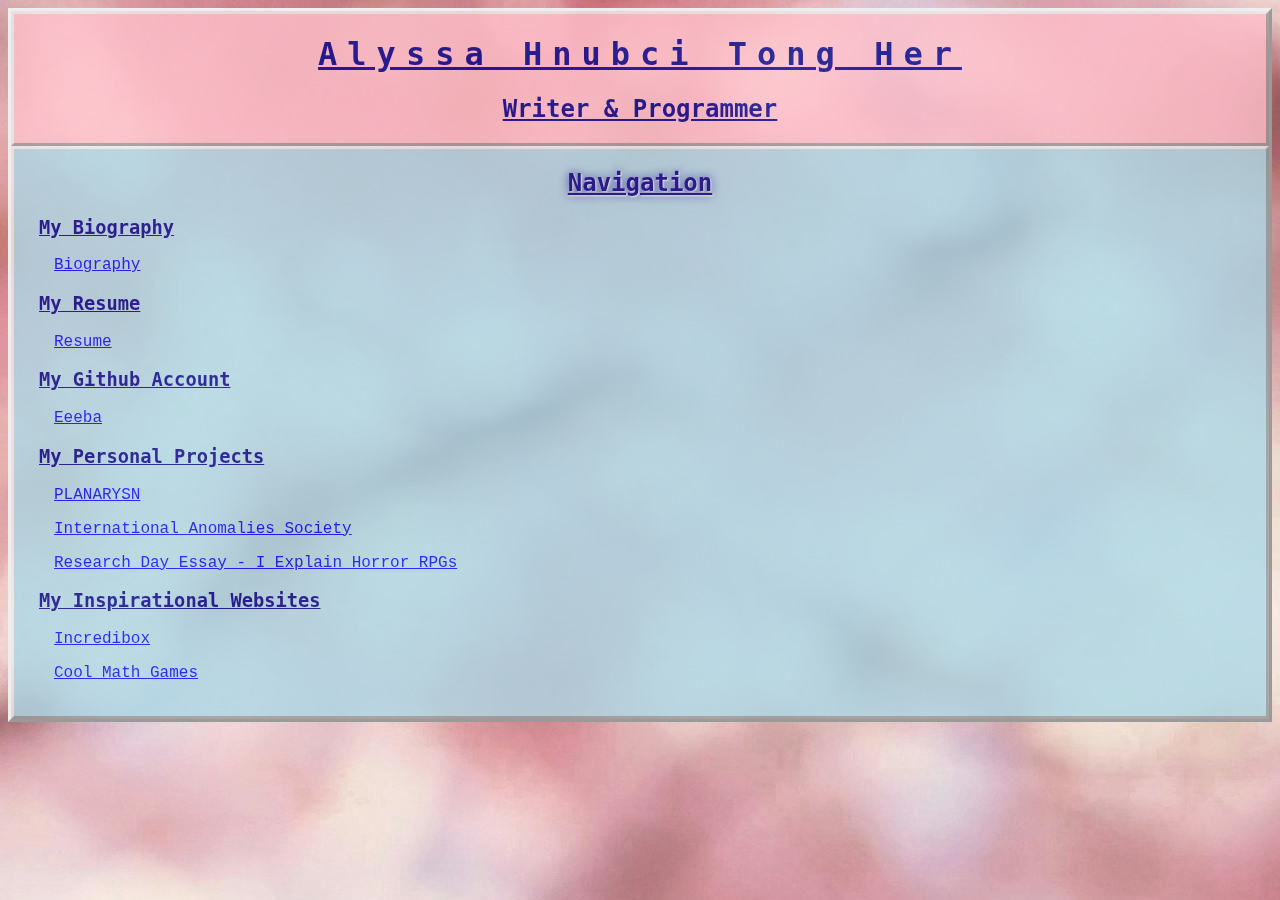
<file: index.html>
<!DOCTYPE html>
    <html lang="en-us">
        <head>

            <meta charset="UTF-8">
            <!-- This makes this web page cater to other devices properly. -->
            <meta name="viewport" content="width=device-width, initial-scale=0.4">

            <!-- This web page is linked to the css file: "stylesheet.css" -->
            <link rel="stylesheet" href="stylesheet.css">
            <!-- This web page has an icon of the cherry blossoms image. -->
            <link rel="icon" type="images/x-icon" href="images/blossoms.jpg">
            <title>Home Page</title>

        </head>
        <body>

            <!-- This top section's background is pink instead of blue. -->
            <div class="alter">

            <!-- The contents after this heading provide navigation to my biography, resume, github account, personal projects, and
            inspirational websites. 
            -->
            <h1><b>Alyssa Hnubci Tong Her</b></h1>
            <h2>Writer & Programmer</h2>
        
            </div>

            <div>

                <!-- This is the navigation heading. -->
                <h2 class="shadow">Navigation</h2>

                <!-- This holds the link to my biography web page. -->
                <h3>My Biography</h3>
                <p><a href="biography.html">Biography</a></p>

                <!-- This holds the link to my resume pdf. -->
                <h3>My Resume</h3>
                <p><a href="https://drive.google.com/file/d/1a9p9Qg65wxDInvu-DafMyXtY9fAZQt2s/view?usp=sharing" target="_blank">Resume</a></p>

                <!-- This holds the link to my github account profile. -->
                <h3>My Github Account</h3>
                <p><a href="https://github.com/Eeeba">Eeeba</a></p>

                <!-- This holds links to my personal projects. -->
                <h3>My Personal Projects</h3>
                <p><a href="planarysn.html" >PLANARYSN</a></p>
                <p><a href="ias.html" >International Anomalies Society</a></p>
                <p><a href="https://docs.google.com/document/d/1qd1SQU65amcBajzL6TiB1ltdAQvTLigB_lUmhW5GOk4/edit?usp=sharing" target="_blank">
                Research Day Essay - I Explain Horror RPGs</a></p>

                <!-- This holds links to my inspirational websites. -->
                <h3>My Inspirational Websites</h3>
                <p><a href="https://www.incredibox.com/" target="_blank" >Incredibox</a></p>
                <p><a href="https://www.coolmathgames.com/" target="_blank" >Cool Math Games</a></p>

                <br>
    
            </div>

        </body>
    </html>
</file>
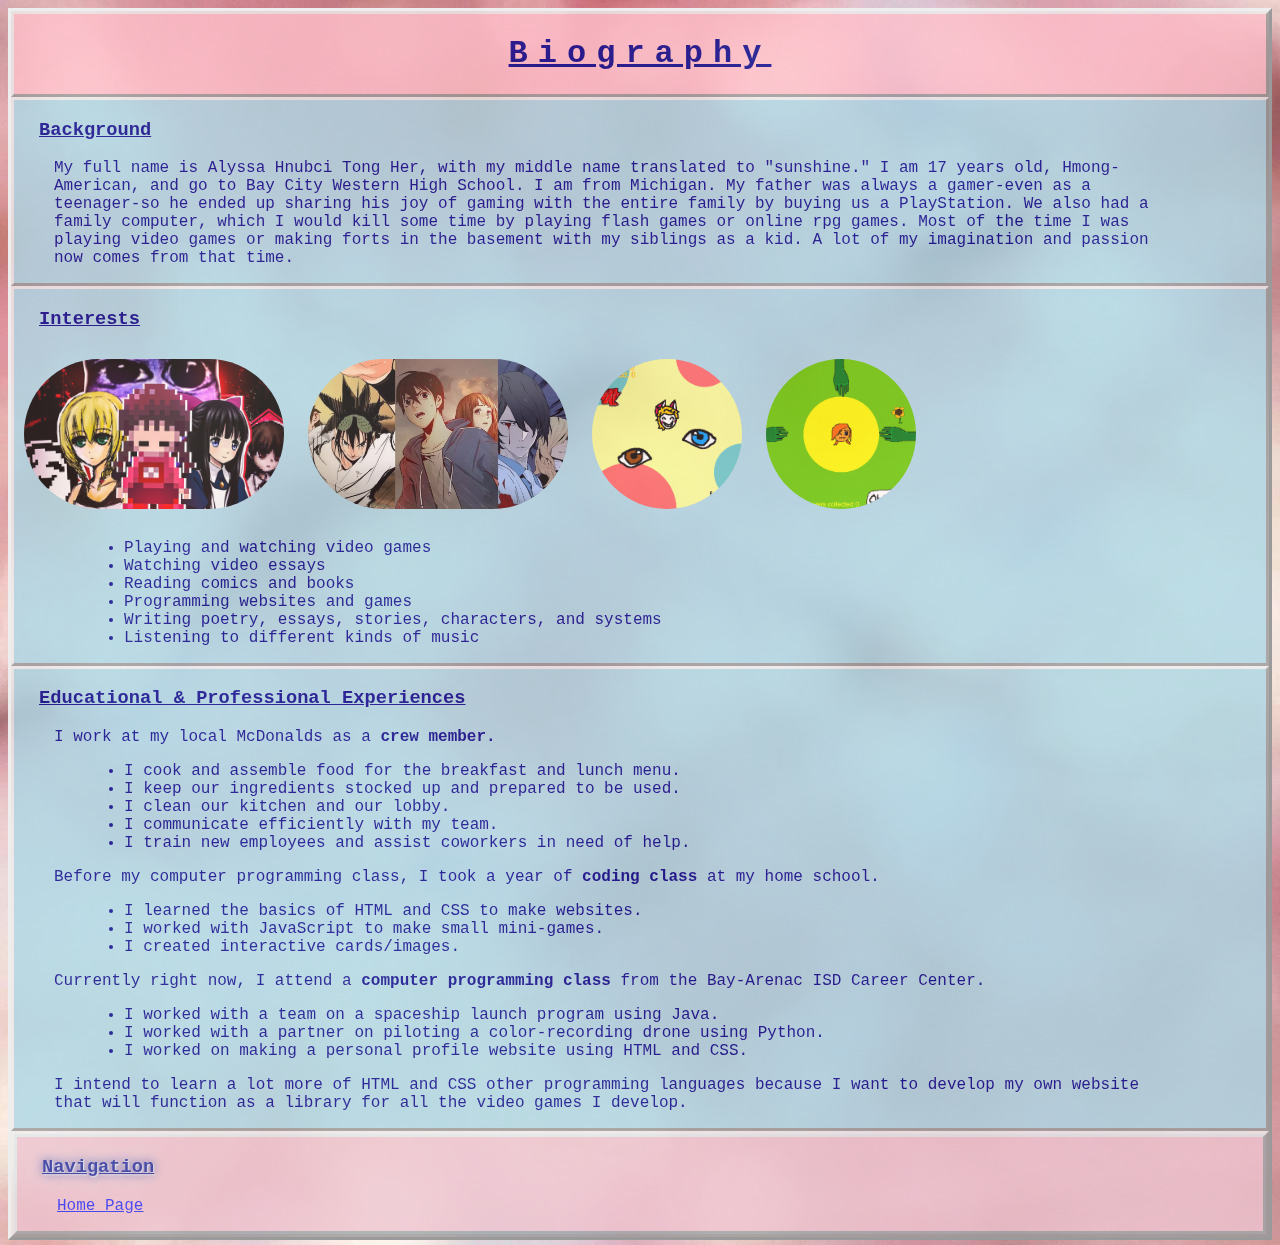
<file: biography.html>
<!DOCTYPE html>
    <html lang="en-us">
        <head>
            
            <meta charset="UTF-8">
            <!-- This makes this web page cater to other devices properly. -->
            <meta name="viewport" content="width=device-width, initial-scale=0.3">

            <!-- This web page is linked to the css file: "stylesheet.css" -->
            <link rel="stylesheet" href="stylesheet.css">
            <!-- This web page has an icon of the cherry blossoms image. -->
            <link rel="icon" type="images/x-icon" href="images/blossoms.jpg">
            <title>Biographical Profile</title>

        </head>
        <body>

            <!-- This top section's background is pink instead of blue. -->
            <div class="alter">

            <!-- The contents after this heading provide information on my background, interests, and educational and professional 
            experiences. 
            -->
            <h1><b>Biography</b></h1>
        
            </div>

            <div>

            <!-- This is a paragraph describing my background. -->
            <h3>Background</h3>

            <p>My full name is Alyssa Hnubci Tong Her, with my middle name translated to "sunshine." I am 17 years old, Hmong-American,
            and go to Bay City Western High School. I am from Michigan. My father was always a gamer-even as a teenager-so he ended up
            sharing his joy of gaming with the entire family by buying us a PlayStation. We also had a family computer, which I would 
            kill some time by playing flash games or online rpg games. Most of the time I was playing video games or making forts in 
            the basement with my siblings as a kid. A lot of my imagination and passion now comes from that time.</p>

            </div>

            <div>

            <!-- This is an unordered list of my interests. -->
            <h3>Interests</h3>

            <!-- These are the four images on screen in the interests section. -->
            <a href="https://i.ytimg.com/vi/YVhCujiWaME/maxresdefault.jpg"><img src="images/rpghorror.jpg" alt="Picture of prominent figures of the Horror RPG genre." class="size1"></a> 
            <a href="https://xondly.com/wp-content/uploads/2024/01/That-Which-Flows-by-Manhwa-Everything-you-need-to-know.jpg"><img src="images/webtoon.jpg" alt="Picture of The God of Highschool, DICE, and Noblesse." class="size1"></a>
            <img src="images/sodapop.png" alt="Picture of my mini-game with eyeballs darting around a silly character." class="size2">
            <img src="images/scarecrow.png" alt="Picture of my mini-game with hands darting around a scarecrow character." class="size2">

            <ul>
                <li>Playing and watching video games</li>
                <li>Watching video essays</li>
                <li>Reading comics and books</li>
                <li>Programming websites and games</li>
                <li>Writing poetry, essays, stories, characters, and systems</li>
                <li>Listening to different kinds of music</li>
            </ul>

            </div>

            <div>

            <!-- This is a list of my educational and professional experiences. -->
            <h3>Educational & Professional Experiences</h3>

            <p>I work at my local McDonalds as a <b>crew member.</b></p>
            <ul>
                <li>I cook and assemble food for the breakfast and lunch menu.</li>
                <li>I keep our ingredients stocked up and prepared to be used.</li>
                <li>I clean our kitchen and our lobby.</li>
                <li>I communicate efficiently with my team.</li>
                <li>I train new employees and assist coworkers in need of help.</li>
            </ul>

            <p>Before my computer programming class, I took a year of <b>coding class</b> at my home school.</p>
            <ul>
                <li>I learned the basics of HTML and CSS to make websites.</li>
                <li>I worked with JavaScript to make small mini-games.</li>
                <li>I created interactive cards/images.</li>
            </ul>

            <p>Currently right now, I attend a <b>computer programming class</b> from the Bay-Arenac ISD Career Center.</p>

            <ul>
                <li>I worked with a team on a spaceship launch program using Java.</li>
                <li>I worked with a partner on piloting a color-recording drone using Python.</li>
                <li>I worked on making a personal profile website using HTML and CSS.</li>
            </ul>

            <p>I intend to learn a lot more of HTML and CSS other programming languages because I want to develop my own 
            website that will function as a library for all the video games I develop.</p>

            </div>

            <div>

            <!-- This bottom section's background is pink instead of blue. -->
            <div class="alter">

                <!-- This is the navigation bar that just contains a link back to the home page. -->
                <h3 class="shadow">Navigation</h3>
                <p><a href="index.html">Home Page</a></p>

            </div>

        </body>
    </html>
</file>
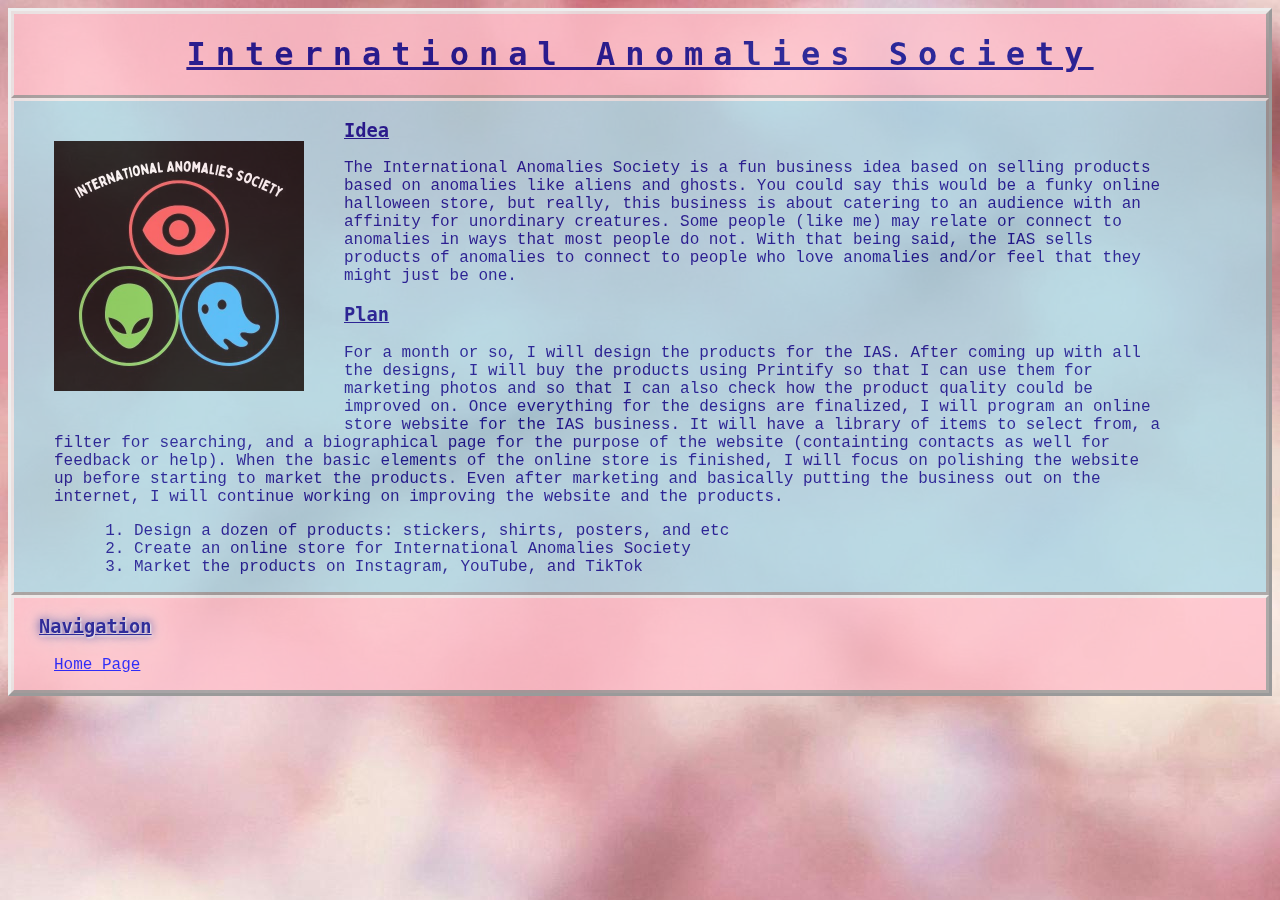
<file: ias.html>
<!DOCTYPE html>
    <html lang="en-us">
        <head>
            
            <meta charset="UTF-8">
            <!-- This makes this web page cater to other devices properly. -->
            <meta name="viewport" content="width=device-width, initial-scale=0.4">

            <!-- This web page is linked to the css file: "stylesheet.css" -->
            <link rel="stylesheet" href="stylesheet.css">
            <!-- This web page has an icon of the international anomalies society black variation image. -->
            <link rel="icon" type="images/x-icon" href="images/iasblackvariation.jpg">
            <title>International Anomalies Society</title>
        
        </head>
        <body>

            <!-- This top section's background is pink instead of blue. -->
            <div class="alter">

            <!-- The contents after this heading are pargraphs and lists describing my business idea for the international anomalies society. -->
            <h1><b>International Anomalies Society</b></h1>

            </div>

            <div>

            <!-- This is an image of the international anomalies society logo. -->
            <img src="images/iasblackvariation.jpg" class="size4" alt="Picture of the black variation of the International Anomalies Society logo.">

            <!-- This paragraph summarizes the idea of the ias. -->
            <h3>Idea</h3>

            <p>The International Anomalies Society is a fun business idea based on selling products based on anomalies like aliens and ghosts.
            You could say this would be a funky online halloween store, but really, this business is about catering to an audience with an affinity
            for unordinary creatures. Some people (like me) may relate or connect to anomalies in ways that most people do not. With that being said,
            the IAS sells products of anomalies to connect to people who love anomalies and/or feel that they might just be one.</p>

            <!-- This paragraph summarizes the plan of the ias. -->
            <h3>Plan</h3>

            <p>For a month or so, I will design the products for the IAS. After coming up with all the designs, I will buy the products using Printify
            so that I can use them for marketing photos and so that I can also check how the product quality could be improved on. Once everything for
            the designs are finalized, I will program an online store website for the IAS business. It will have a library of items to select from, a 
            filter for searching, and a biographical page for the purpose of the website (containting contacts as well for feedback or help). When the
            basic elements of the online store is finished, I will focus on polishing the website up before starting to market the products. Even after
            marketing and basically putting the business out on the internet, I will continue working on improving the website and the products.
            </p>

            <ol>
                <li>Design a dozen of products: stickers, shirts, posters, and etc</li>
                <li>Create an online store for International Anomalies Society</li>
                <li>Market the products on Instagram, YouTube, and TikTok</li>
            </ol>

            </div>

            <!-- This bottom section's background is pink instead of blue. -->
            <div class="alter">

                <!-- This is the navigation bar that just contains a link back to the home page. -->
                <h3 class="shadow">Navigation</h3>
                <p><a href="index.html">Home Page</a></p>

            </div>

        </body>
    </html>
</file>
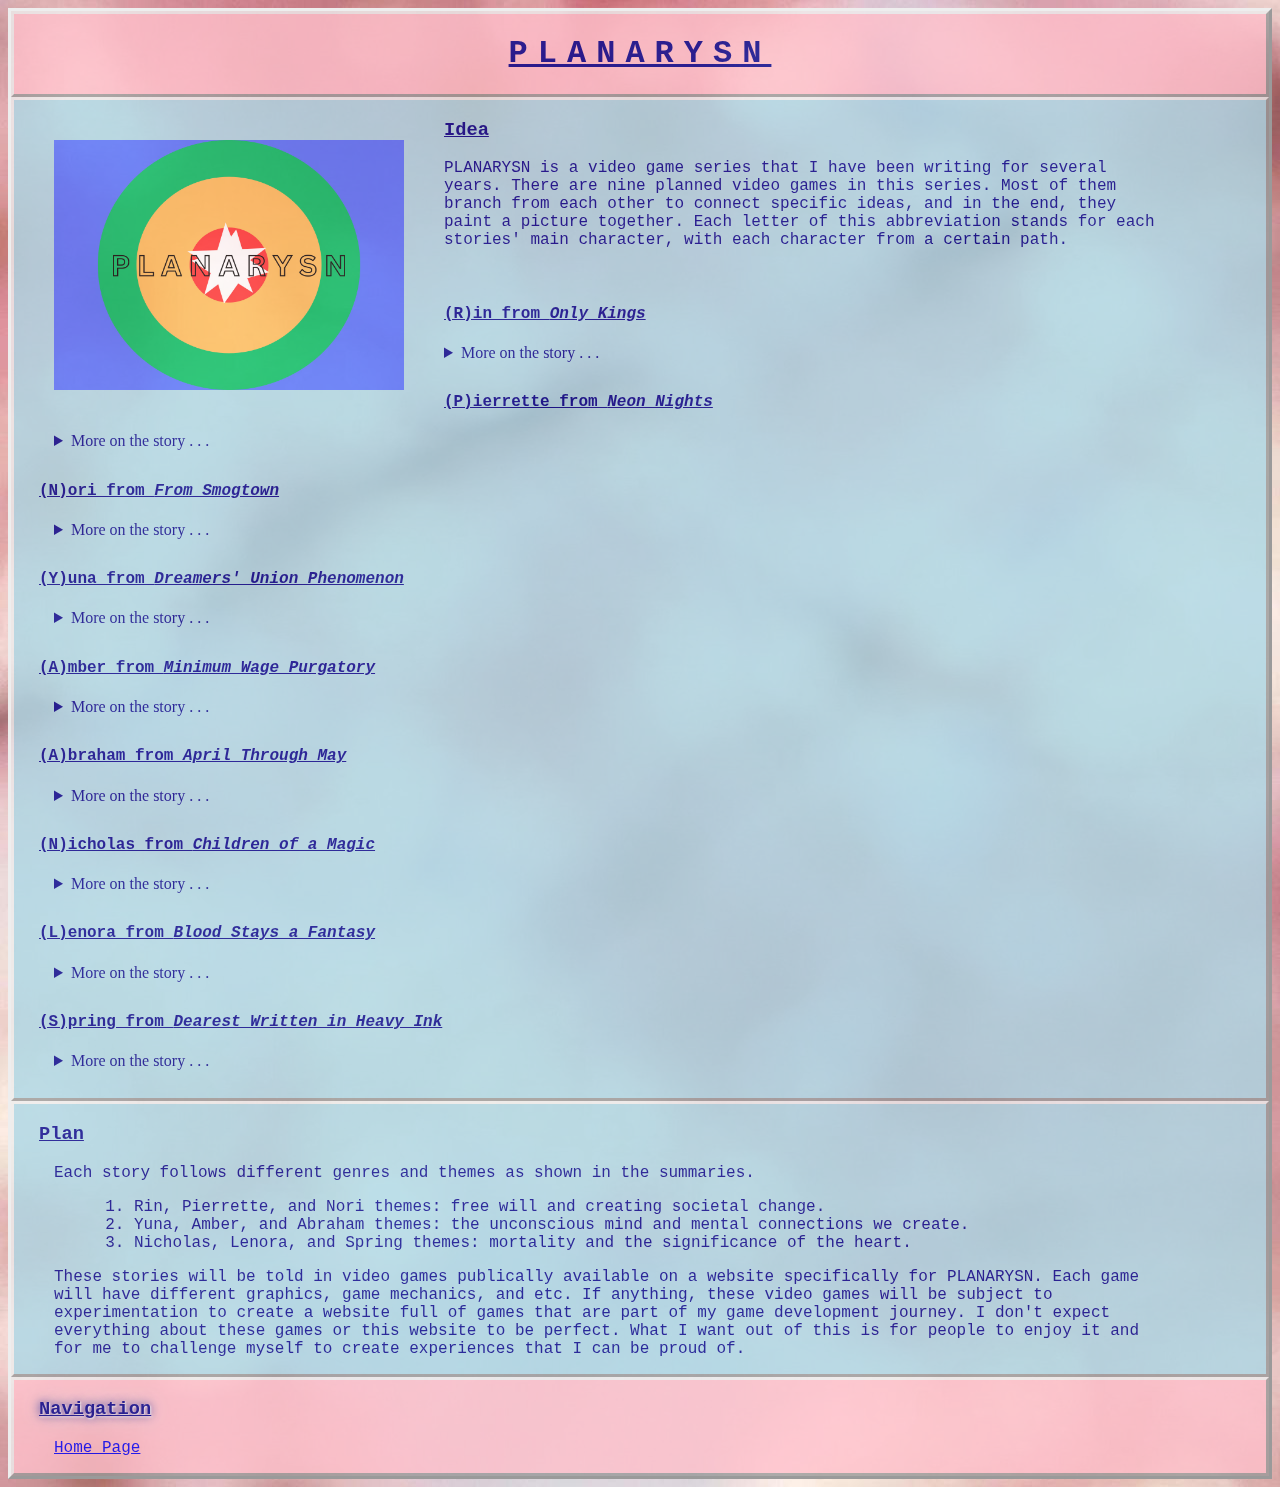
<file: planarysn.html>
<!DOCTYPE html>
    <html lang="en-us">
        <head>
            
            <meta charset="UTF-8">
            <!-- This makes this web page cater to other devices properly. -->
            <meta name="viewport" content="width=device-width, initial-scale=0.4">

            <!-- This web page is linked to the css file: "stylesheet.css" -->
            <link rel="stylesheet" href="stylesheet.css">
            <!-- This web page has an icon of the PLANARYSN square logo. -->
            <link rel="icon" type="images/x-icon" href="images/PLANARYSN_square_icon.jpg">
            <title>PLANARYSN</title>
        
        </head>
        <body>

            <!-- This top section's background is pink instead of blue. -->
            <div class="alter">

            <!-- The contents after this heading are pargraphs and lists describing the idea and plots of my stories. 
            Each story has a collapse option to show the summary of the story.
            -->
            <h1><b>PLANARYSN</b></h1>

            </div>

            <div>

            <!-- This is the image of the PLANARYSN logo. -->
            <img src="images/planarysn.jpg" class="size3" alt="Picture of the PLANARYSN logo.">

            <!-- This paragraph summarizes the idea of PLANARYSN. -->
            <h3>Idea</h3>

            <p>PLANARYSN is a video game series that I have been writing for several years. There are nine planned video games in
            this series. Most of them branch from each other to connect specific ideas, and in the end, they paint a picture together. 
            Each letter of this abbreviation stands for each stories' main character, with each character from a certain path.</p>

            <br>
            
            <h4>(R)in from <i>Only Kings</i></h4>

            <details>
            <summary>More on the story . . .</summary>   
            <p>Rin, a boy with the ability to speak to ghosts, is raised with other children in a facility that takes care of abnormal 
            adolescents. Every child is promised a bright future of freedom and success, with permanent ties to the facility that 
            guarantee their support for each child; only thing is that's a misconstrued truth. Rin finally remembers everything that
            the facility has done to him after a broke college student manages to steal the facility's brainwashing technology. With 
            that realization, Rin rebels against a facility that plans to treat all the children like experiments and weapons.</p>
            </details>

            <h4>(P)ierrette from <i>Neon Nights</i></h4>

            <details>
            <summary>More on the story . . .</summary>
            <p>Pierrette is a woman who has set her mind on world peace, which is why she is the secret director of a program
            setting doomsday bombs around the world. The influence and authority her parents carry in the current world is great
            enough to control every society. Any person would have died to be reborn as the priveleged child that Pierrette is.
            However, Pierrette comes to understand the world as a painful and disconnected ruin bearing millions of ruined lives. 
            To naturally cover for herself and her identity, Pierrette works as a skilled chef at a local diner during the day.</p>
            </details>

            <h4>(N)ori from <i>From Smogtown</i></h4>

            <details>
            <summary>More on the story . . .</summary>
            <p>Nori thought of herself as a sailor as she drifted to nowhere for two years at sea. The air was always hot and smokey,
            which poisoned her lungs and the health of other survivors from the explosions of the International Travel Portals. She 
            hadn't met a single soul until-miraculously-her home made it to a shore. On a small piece of land, Nori was provided a
            home and place in a community. She would become a historical figure of the council of Smogtown and set a legacy of 
            world-wide healing.</p>
            </details>

            <h4>(Y)una from <i>Dreamers' Union Phenomenon</i></h4>

            <details>
            <summary>More on the story . . .</summary>
            <p>Yuna slept through most of her summer while listening to music while Asahi played video games every single day. The 
            twins started their first year of senior high, neither being fully prepared for what would happen to them, and wanted
            only to get through another year of school just to meet summer again. When a series of circumstances occur
            between them and their schoolmates, a phenomenon takes place; it unifies their minds in sleep. The purpose of this
            phenomenon serves the Dreamers' Union, which is a program that encourages the happiness and imagination of children.
            The kids go on with their normal school lives in the day, but the mental struggles they face will need more than just
            sleep.</p>
            </details>

            <h4>(A)mber from <i>Minimum Wage Purgatory</i></h4>

            <details>
            <summary>More on the story . . .</summary>
            <p>Amber is a new recruited fast food worker in her last year of high school. This is her first job and the workplace
            atmosphere seems great, but as time goes on, she realizes how different every coworker of hers is. On top of that, after 
            her first night shift, she and her other coworkers fall into a nightmare of demon customers trying to eat as much food as
            possible. After every night shift, they come out and torment the workers in their nightmares. So this question
            stands: Is there an escape to any of this?</p>
            </details>

            <h4>(A)braham from <i>April Through May</i></h4>

            <details>
            <summary>More on the story . . .</summary>
            <p>Abraham, a young man who is held in his father's house due to an unknown sickness, attempts to escape the prison his
            father made for him. His father wants to make him inherit the family company once his passing comes, so he refuses to let
            his boy go anywhere else but his conferences. Still, in his own room, Abraham practices the art of sculpting in order to
            remember an old childhood friend from his home land. He makes it to a hospital for an urgent emergency, then runs off once
            no one sees him. Abraham, in advance, decides he will travel back to his home land with the help of some entity in his sleep.</p>
            </details>

            <h4>(N)icholas from <i>Children of a Magic</i></h4>

            <details>
            <summary>More on the story . . .</summary>
            <p>Nicholas is a young magic user and a part of a party including Shin, Maria, and Scott. Together, they take on quests 
            and travel the world to gain themselves the title of the greatest party ever to exist. Even though they are a group with
            the same goal at heart, each of them carry different beliefs that clash. Their childhoods and their personalities begin
            to split them on different paths. In the end, the four of them are split in history to decide their own fates.</p>
            </details>

            <h4>(L)enora from <i>Blood Stays a Fantasy</i></h4>

            <details>
            <summary>More on the story . . .</summary>
            <p>Lenora works as a servant of the Centerpiece Palace, in which she serves multiple royal families from different realms. 
            Her parents and cousin have grown sickly, and she feels it in herself that she is sick as well. Despite all the despair in
            her life, Lenora smiles every day because she cherishes the fact that life is full of pain and joy. Serving the royals isn't
            so bad when you realize that they're living beings just as you are. It also is quite fun when mysteries with deathly
            consequences seemingly appear once you get to know them more.</p>
            </details>

            <h4>(S)pring from <i>Dearest Written in Heavy Ink</i></h4>

            <details>
            <summary>More on the story . . .</summary>
            <p>Spring runs off with his siblings and several friends to search for a cure to his mother's curse. The young, talented
            magician planned on facing this adventure by himself but not a single loved one of his would let him venture every realm
            alone. The group follows a plan that was uncompleted by his younger self, with reoccuring visions completing the rest of 
            the plan caused by the discovery of all of the research he buried away. With several mercenaries being paid to capture
            and return the group, they realize that this adventure will require them to stay as strong as they can together (and
            that's difficult for a bunch of kids that don't know how to express their feelings).</p>
            </details>

            <br>

            </div>

            <div>

            <!-- This paragraph summarizes the plan of PLANARYSN. -->
            <h3>Plan</h3>

            <p>Each story follows different genres and themes as shown in the summaries.</p> 
                
            <ol>
                <li>Rin, Pierrette, and Nori themes: free will and creating societal change.</li>
                <li>Yuna, Amber, and Abraham themes: the unconscious mind and mental connections we create.</li>
                <li>Nicholas, Lenora, and Spring themes: mortality and the significance of the heart.</li>
            </ol>  

            <p>These stories will be told in video games publically available on a website specifically for PLANARYSN. Each game will
            have different graphics, game mechanics, and etc. If anything, these video games will be subject to experimentation to
            create a website full of games that are part of my game development journey. I don't expect everything about these games
            or this website to be perfect. What I want out of this is for people to enjoy it and for me to challenge myself to create
            experiences that I can be proud of.</p>

            </div>

            <!-- This bottom section's background is pink instead of blue. -->
            <div class="alter">

                <!-- This is the navigation bar that just contains a link back to the home page. -->
                <h3 class="shadow">Navigation</h3>
                <p><a href="index.html">Home Page</a></p>

            </div>

        </body>
    </html>
</file>
<file: stylesheet.css>
/* body */

body {border-style:outset;background-image:url(images/blossoms.jpg);}

/* div */

div {background-color:lightblue;border-style:outset;opacity:0.8;}

div.alter {background-color:pink;border-style:outset;}

/* details */

details {
    color: darkblue;
    padding-left: 40px;
    padding-bottom: 10px;
}

/* shadow for text */

.shadow {text-shadow: 1px 1px 2px white, 0px 0px 25px lightblue, 0px 0px 10px darkblue;}

/* headings */

h1 {
    font-family: "Roboto Mono", monospace;
    text-align: center;
    text-decoration: underline;
    color: darkblue;
    letter-spacing: 10px;
}

h2 {
    font-family: "Roboto Mono", monospace;
    text-align: center;
    text-decoration: underline;
    color: darkblue;
}

h3 {
    font-family: "Roboto Mono", monospace;
    text-align: left;
    text-decoration: underline;
    color: darkblue;
    padding-left: 25px;
}

h4 {
    font-family: "Roboto Mono", monospace;
    text-align: left;
    text-decoration: underline;
    color: darkblue;
    padding-left: 25px;
}

/* link statuses */

a:link {color: blue;}

a:visited {color: red;}

a:hover {color: black;}

a:active {color: white;}

/* paragraph */

p {
    color: darkblue;
    font-family: 'Courier New', Courier, monospace;
    padding-left: 40px;
    padding-right: 100px;
}

/* lists */

li {color:darkblue;font-family:'Courier New', Courier, monospace;}

ul {padding-left:110px;padding-right:110px;}

ol {padding-left:120px;padding-right:120px;}

/* image classes */

img.size1 {
    height: 150px;
    width: 260px;
    padding: 10px;
    border-radius: 100px;
}

img.size2 {
    height: 150px;
    width: 150px;
    padding: 10px;
    border-radius: 100px;
}

img.size3 {
    height: 250px;
    width: 350px;
    padding: 40px;
    float: left;
}

img.size4 {
    height: 250px;
    width: 250px;
    padding: 40px;
    float: left;
}
</file>
